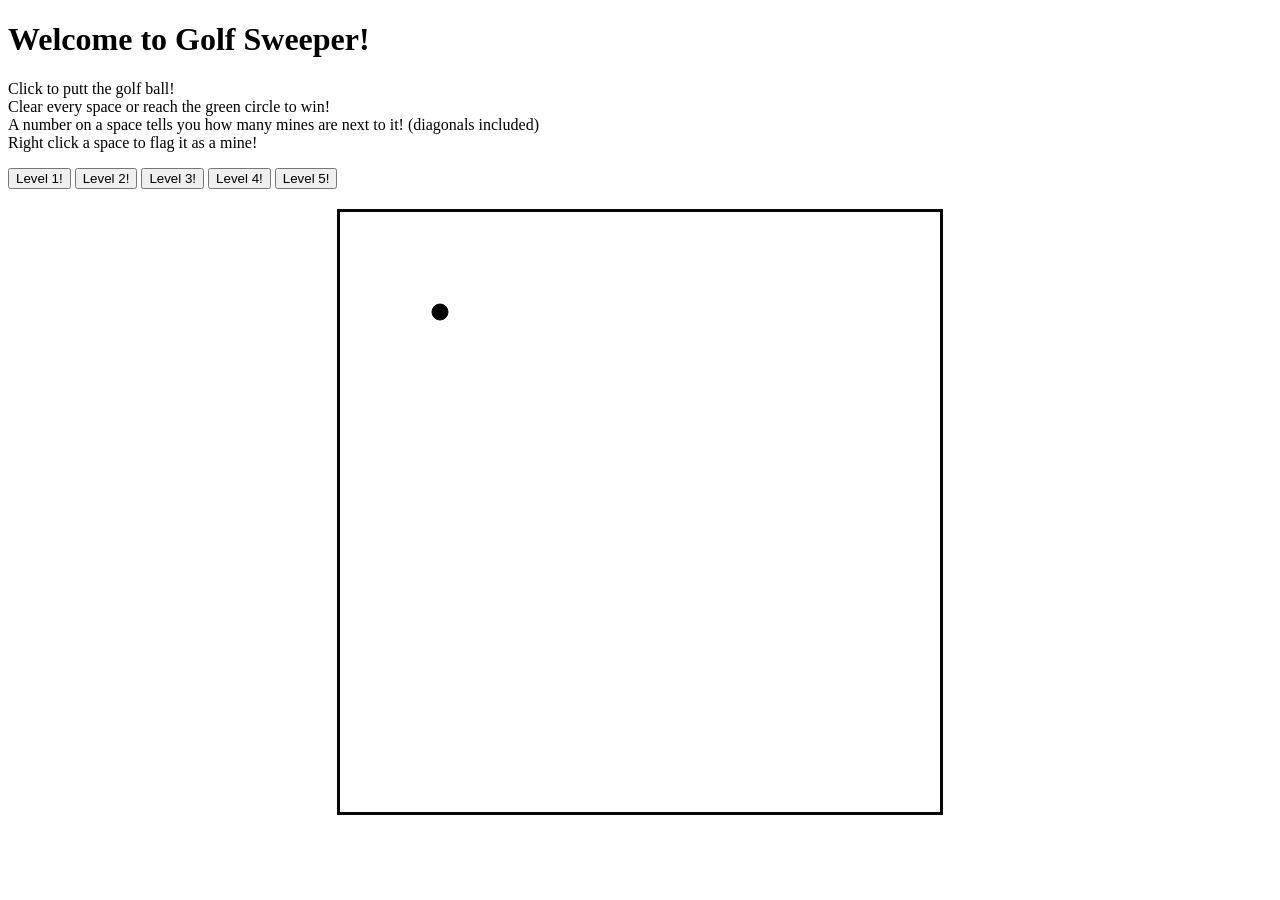
<file: TLIndex.html>
<!DOCTYPE html>
<html lang="en">
    <head>
        <meta charset="UTF-8">
        <meta name="viewport" content="width=device-width, initial-scale=1.0">
        <title>GolfSweeper!</title>
        <style>
            canvas {
                border: 3px solid #060606;
                margin: 20px auto;
                display: block;
            } 
        </style>
         
        <h1>Welcome to Golf Sweeper!</h1>
        <p>Click to putt the golf ball!<br/>
            Clear every space or reach the green circle to win!<br/>
            A number on a space tells you how many mines are next to it! (diagonals included)<br/>
            Right click a space to flag it as a mine!
        </p>
        <p id="mineCount"></p>
        <button id="level1" onclick="drawMines(this.id)">Level 1!</button>
        <button id="level2" onclick="drawMines(this.id)">Level 2!</button>
        <button id="level3" onclick="drawMines(this.id)">Level 3!</button>
        <button id="level4" onclick="drawMines(this.id)">Level 4!</button>
        <button id="level5" onclick="drawMines(this.id)">Level 5!</button>
        <canvas id="gSCanvas" width="600" height="600"></canvas>
        <script src="TLJava.js"></script>
    </head>
    <body>
        <p id="console"></p>
        <p id="puttCount"></p>
        <p id="score"></p>
    </body>
</html>
</file>
